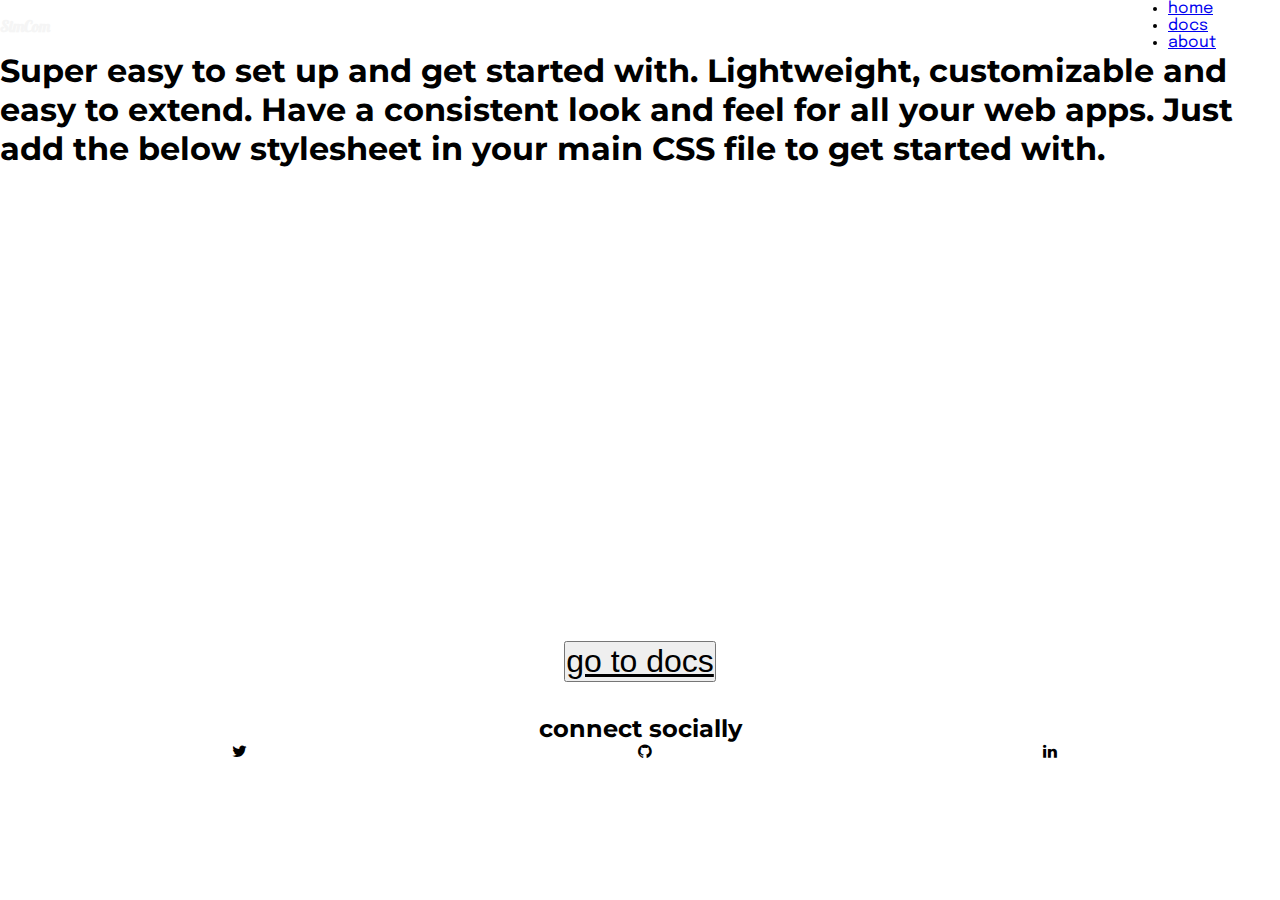
<file: index.html>
<!DOCTYPE html>
<html lang="en">
  <head>
    <meta charset="UTF-8" />
    <meta http-equiv="X-UA-Compatible" content="IE=edge" />
    <meta name="viewport" content="width=device-width, initial-scale=1.0" />
    <link rel="stylesheet" href="./style.css" />
    <link
      rel="stylesheet"
      href="https://cdnjs.cloudflare.com/ajax/libs/font-awesome/4.7.0/css/font-awesome.min.css"
    />

    <title>SimCom Documentation</title>
  </head>
  <body>
  

    <nav class="sticky--nav">
      <div class="navbar--container">
        <h3 class="nav--hero">SimCom</h3>
        <ul class="nav--list">
          <li class="nav--items"><a href="#home">home</a></li>
          <li class="nav--items"><a href="/pages/components.html">docs</a></li>
          <li class="nav--items"><a href="#connect">about</a></li>
        </ul>
      </div>
    </nav>

    <!-- header  section -->
    <header id="home" class="doc--section home">
      <h1>
        Super easy to set up and get started with. Lightweight, customizable and
        easy to extend. Have a consistent look and feel for all your web apps.
        Just add the below stylesheet in your main CSS file to get started with.
      </h1>
    </header>

    <!-- main section -->
    <main id="docs" class="docs">
      <iframe
        src="https://carbon.now.sh/embed?bg=rgba%28171%2C+184%2C+195%2C+1%29&t=night-owl&wt=none&l=javascript&ds=true&dsyoff=20px&dsblur=68px&wc=true&wa=true&pv=56px&ph=56px&ln=false&fl=1&fm=Hack&fs=14px&lh=133%25&si=false&es=2x&wm=false&code=%2540import%2520url%28%2522https%253A%252F%252Fsimcom.netlify.app%252Fstyle.css%2522%29%253B"
        style="
          width: 1024px;
          height: 473px;
          border: 0;
          transform: scale(1);
          overflow: hidden;
          background-color: white;
        "
        sandbox="allow-scripts allow-same-origin"
      >
      </iframe>

      <button class="button primary--button go--to--doc">
        <a href="/pages/components.html">go to docs</a>
      </button>
    </main>
    <!-- footer -->
    <footer id="connect" class="connect">
      <h2>connect socially</h2>
      <ul class="bullet-none">
        <li>
          <a target="blank" href="https://twitter.com/jay_r30"
            ><i class="fa fa-twitter"></i
          ></a>
        </li>
        <li>
          <a target="blank" href="https://github.com/jay-rajput30"
            ><i class="fa fa-github"></i
          ></a>
        </li>
        <li>
          <a
            target="blank"
            href="https://in.linkedin.com/in/jay-rajput-23304bab"
            ><i class="fa fa-linkedin"></i
          ></a>
        </li>
      </ul>
    </footer>
  </body>
</html>
</file>
<file: style.css>
@import url("https://fonts.googleapis.com/css2?family=Epilogue&family=Montserrat:wght@600&display=swap");
@import url("https://simcom.netlify.app/style.css");
@import url("https://fonts.googleapis.com/css2?family=Lobster&display=swap");

* {
  box-sizing: border-box;
  padding: 0;
  margin: 0;
}

html {
  scroll-behavior: smooth;
}

body {
  font-family: "Epilogue", serif;
}

h1,
h2,
h3,
h4,
h5,
h6 {
  font-family: "Montserrat", "Courier New", Courier, monospace;
}

button{
  cursor:pointer;
}
.go--to--doc{
  font-size: 2rem;
}
.primary--button a{
  cursor: pointer;
  color:var(--secondary-color);
}
#home h1{
  margin: 7rem var(--space-2) 5rem var(--space-2);
  padding: var(--space-3);
}

#home h2{
  padding: var(--space-5) auto;
}
.component--name {
  margin: var(--space-5) auto;
  font-size: var(--length-lg3);
  font-family: "Lobster", cursive;
}

.sticky--nav{
  position: sticky;
  z-index: 10;
  margin-top:0;
  top : 0;
  padding: var(--space-3) var(--space-4);

}
.navbar--container{
  /* border: 2px solid red; */
  width: 95%;
  display: flex;
  flex-direction: row;
  align-items: center;
  justify-content: space-between;
}

.nav--items a{
  font-size: var(--length-md3);
  transition: border-bottom 0.1s linear, transform 0.1s linear;
}
.nav--hero{
  font-family: "Lobster", cursive;
  font-size: var(--length-lg2);
  color: whitesmoke;
}



.doc--nav--list{
  display: flex;
  flex-direction: row;
  justify-content: space-around;
  align-items: center;
}
   

.doc--nav--items{
  padding: var(--space-1);
  
}

.doc--nav--items a{

  font-family: var(--heading-font);
  text-transform: uppercase;
  color: var(--secondary-color);
  transition: border-bottom 0.1s linear, transform 0.1s linear;
}


.doc--nav--items:hover a{
  border-bottom: 2px solid var(--secondary-color);
  font-size: 1rem;
  font-weight: bold;
  transform: scale(12.2);
}

.component--details {
  display: flex;
  flex-direction: row;
  justify-content: space-evenly;
  align-items: center;
  margin: 5rem 0;
}


#icon {
  font-size: var(--length-lg1);
  margin-bottom: var(--space-2);
  font-size: bold;
}



.card--text--only{
  display: inline-block;
  border-radius: 5px;
  margin: var(--space-3);
  width: 15rem;
  background-color: var(--secondary-color);
  height: 250px;
  color: var(--main-color);
  border: 2px solid var(--main-color);
  padding: var(--space-1);
  box-shadow: 5px 5px 14px 2px var(--main-color);
}
.flex--card--column {
  display: flex;
  flex-direction: column;
  justify-content: center;
  align-items: center;
}


/* component section style */

#docs{
  margin: var(--space-3);
  display: flex;
  flex-direction: column;
  justify-content: center;
  align-items: center;
}

#docs h2{
  margin-bottom: var(--space-6);
}
.frame{
  outline: none;
margin: var(--space-2);
 width: 100vw;
 overflow: scroll;
}

#connect h2{
  color: var(--secondary-color);
  margin-bottom: var(--space-2);
}
#connect {
  padding: 2rem;
  background-color: var(--main-color);
  color: var(--secondary-color);
  border-top-right-radius: 15px;
  text-align: center;
}

#connect ul{
  text-align: center;
  width: 100%;
  display: flex;
  justify-content: space-around;
  align-items: center;
}
#connect li {
  display: inline;
  margin-left: 0.5rem;
}

#connect li  a {
  color: var(--secondary-color);
  font-size: var(--length-md3);
}

/* document page styling */
.doc--container{
  display: flex;
  height: 100vh;

}

.components .sticky--nav{
  position: sticky;
  top:0;
  margin: 0;
}


.doc--hero{
  padding: var(--space-1) var(--space-3) var(--space-1) var(--space-2);
  font-family: "Lobster", cursive;
  font-size: var(--length-lg2);
  color: var(--main-color);
}

.doc--name{
  position: fixed;
  top:0;
  z-index: 10;
  transform: translate(0);
  background-color: var(--secondary-color);
  transition: all 0.3s ease-in;
  height: 100vh;
}

.show--hide{
  display: none;
}



.show--hide-rotate{
  transform: rotate(180deg);
  transform-origin: center center;
}

.docs--decription{
  height: auto;
  width: 80%;
  transform: translateX(250px);
}
.doc--name--list{

  position: relative;
  top:0;
  left:0;
  margin-top: 0;
  height: 70vh;
  display: flex;
  flex-direction: column;
  
  justify-content: space-between;
  align-items: center;
}

.doc--name--list--item{
  transition: all 0.3s linear;
  margin-bottom: var(--space2);
  text-align: center;
  transition: all 0.2s linear;
}
.doc--name--list--item:focus{
  color: var(--secondary-color);
  background-color: var(--main-color);

}
.doc--name--list--item:hover {
  color: var(--secondary-color);
  background-color: var(--main-color);

}


.fa-bars{
background-color: var(--secondary-color);
padding: var(--space-1);
color: var(--main-color);
border-radius: 4px;
border: none;
outline: none;
}


@media screen and (max-width:790px ){
  .sticky--nav{
    position: sticky;
    top: 1px;
    margin-top: 0;
    padding: var(--space-2) var(--space-2);
    display: flex;
    flex-direction: column;
    align-items: center;
    justify-content: space-between;
  }



  .description--translate{
    transform: translateX(-55%);
    }
    
  .docs--decription{
    width: 100%;
    transform: translateX(-25px);

  }

  .stacked--list__item--container{
    padding: var(--space-1);
  }
.stacked--list--item{
  padding:0;
}

.show{
  transform : translateX(-100%);
  
}
.show--hide{
  display: inline;
  background-color: var(--secondary-color);
  position: absolute;
  top: 10px;
  right: -35px;
  font-size: var(--length-md3);
  border: none;
  outline: none;
  background: transparent; 
  transition: transform 0.3s linear;
}
.doc--name--list--item{
  margin-bottom: var(--space-1);
}
}
</file>
